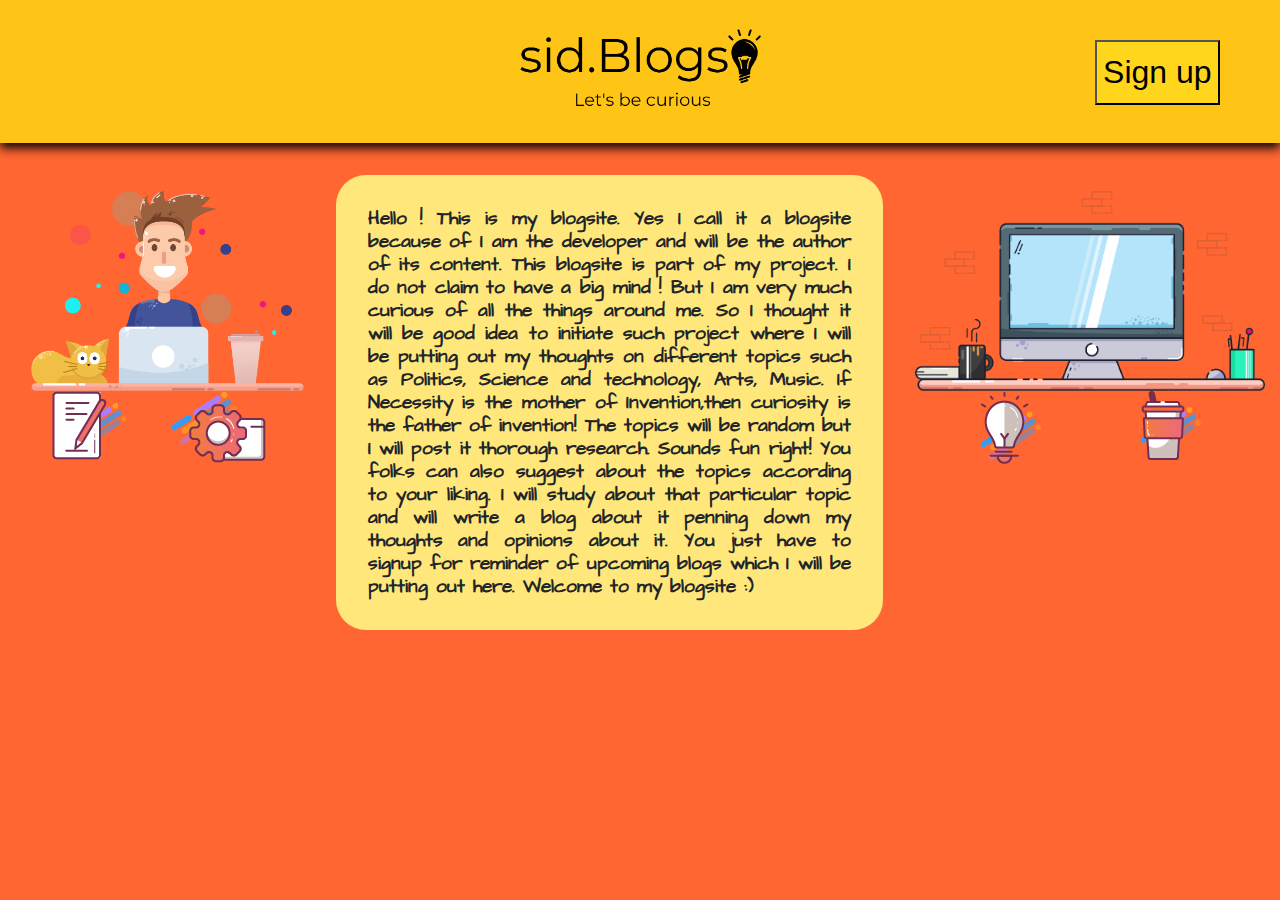
<file: index.html>
<!DOCTYPE html>
<html lang="en">
<head>
    <meta charset="UTF-8">
    <meta name="viewport" content="width=device-width, initial-scale=1.0">
    <title>Document</title>
    <link href="https://fonts.googleapis.com/css2?family=Architects+Daughter&family=Dancing+Script:wght@700&family=Pacifico&display=swap" rel="stylesheet">

    <link rel="stylesheet" href="https://stackpath.bootstrapcdn.com/bootstrap/4.5.2/css/bootstrap.min.css" integrity="sha384-JcKb8q3iqJ61gNV9KGb8thSsNjpSL0n8PARn9HuZOnIxN0hoP+VmmDGMN5t9UJ0Z" crossorigin="anonymous">
    
    <link rel="stylesheet" type="text/css" href="style.css">
</head>
    <body style="background-color: #FF6632;" >
        <div class="container-fluid d-flex justify-content-around logo_head ">
            <div class="button_pos">
                <a href="https://mailchi.mp/a2e2f14ac9d0/sidblogs" ><button type="button">Sign up</button></a>
            </div>
            <img src="sid.Blogs-logo.png" class="img-fluid" alt="my_logo" height="150px" width="300px">
        </div>
        
        <section class="container-fluid d-flex justify-content-around">
            <div>
                <img style="margin-top: 3em;" src="desk_.png"  alt="Desktop" width="350px" height="200px">
                <div class="container-fluid d-flex justify-content-around">
                    <a href="error.html"><img class="illus_" src="Asset 23.png"></a>
                    <a href="error.html"><img class="illus_" src="Asset 18.png"></a>
                
                    </div>

            </div>
            <div>
             
                <h4><p><strong>Hello ! This is my blogsite. Yes I call it a blogsite because of I am the 
                    developer and will be the author of its content. This blogsite is part of my 
                    project. I do not claim to have a big mind ! But I am very much curious of all 
                    the things around me. So I thought it will be good idea to initiate such project
                    where I will be putting out my thoughts on different topics such as Politics, 
                    Science and technology, Arts, Music. If Necessity is the mother of Invention,then
                    curiosity is the father of invention! The topics will be random but I will post
                    it thorough research. Sounds fun right! You folks can also suggest about the topics
                    according to your liking. I will study about that particular topic and will write a 
                    blog about it penning down my thoughts and opinions about it. You just have to signup 
                    for reminder of upcoming blogs which I will be putting out here. Welcome to my 
                    blogsite :)</strong>
                    </p> 
                </h4>
          
            </div>
            <div>
                <img style="margin-top: 3em; margin-left: 1em;" src="Asset 2@2x.png" height="200px" >
                <div class="container-fluid d-flex justify-content-around">
                    <a href="error.html"><img class="illus_" src="Asset 19.png" ></a>
                    <a href="error.html"><img class="illus_" src="Asset 24.png"></a>

                </div>
            </div>
        </section>
       
    </body>
</html>
</file>
<file: style.css>
.logo_head{
    background-color: #FFC516;

    position: relative;
    box-shadow: 0px 5px 10px black;
  
}

.button_pos{
    position: absolute;
    right: 60px;
    top: 40px;
}
button{ 
    border-color: black;

    font-size: 2em;
    font-family: 'Josefin Sans', sans-serif;
    padding: 0.2em;
    color:black;
    background-color: #FFD61C;
    transition: transform 0.5s;
}
button:hover{
    background-color: black;
    color: white;
    transform: scale(1.1);
    box-shadow: 0px 8px 5px black;


}

section{
    display: flex;
    align-items: flex-start;
    flex-direction: row-reverse;
}
h2{
    
    padding-top: 2rem;
    
}
.illus_{
    transition: transform 0.2s;
}
.illus_:hover{
    cursor: pointer;
    transform: scale(1.2);
}




h4{ background-color: #FFE77B;
    border-radius: 30px;
    text-align: justify;
    margin: 2rem;
    font-weight: 500 ;
    font-size: medium;
    


}
p{
    padding: 2rem;
    font-size: larger;
    font-weight: 600;
    font-family: 'Architects Daughter', cursive;

}
</file>
